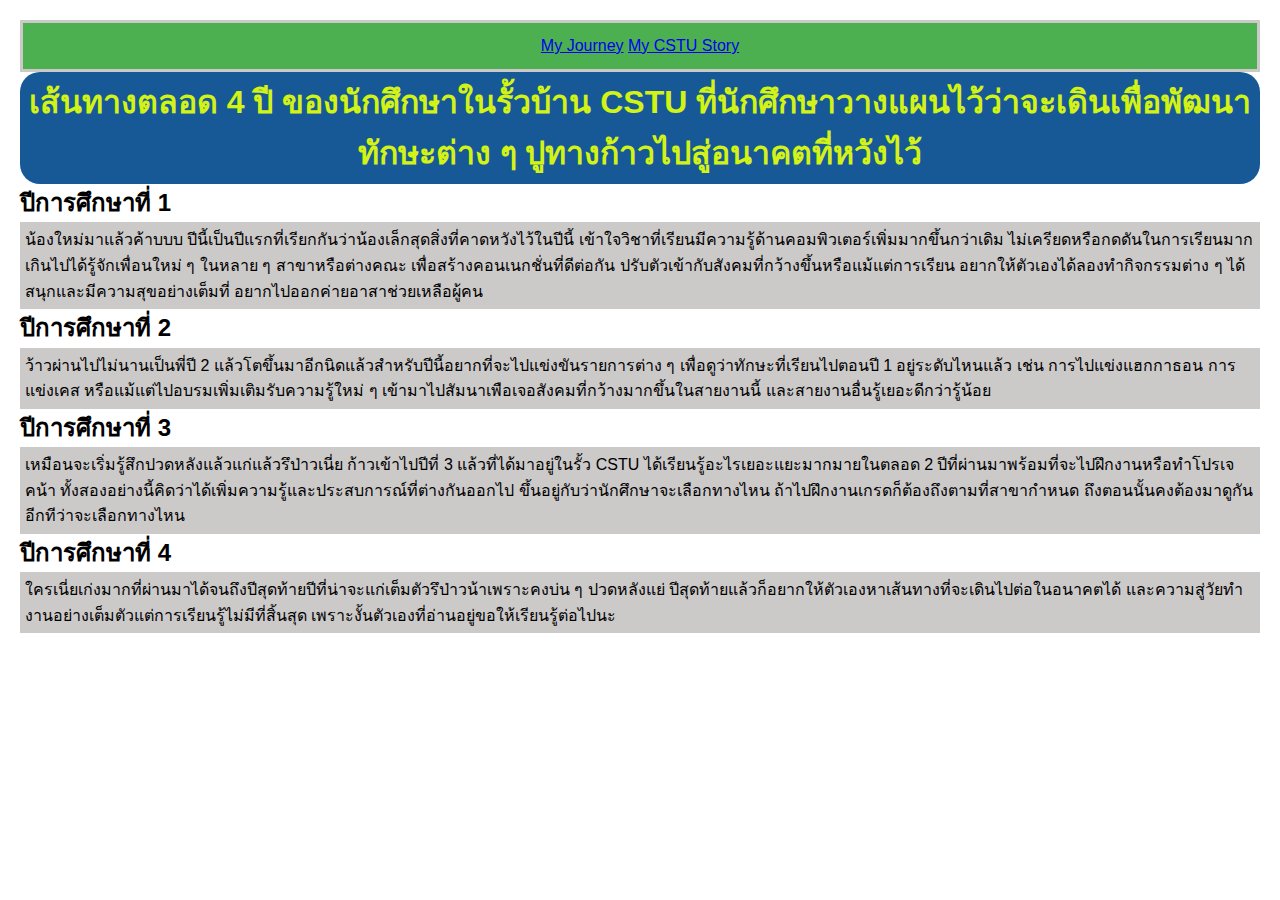
<file: myfuture.html>
<!DOCTYPE html>
<html lang="en">
<head>
    <meta charset="UTF-8">
    <meta name="viewport" content="width=device-width, initial-scale=1.0">
    <title> My Journey </title>
    <link rel="stylesheet" href="mystyle.css"> 
</head>
<body>
    <header> 
    <a href="myjourney.html">My Journey</a>
    <a href="index.html">My CSTU Story</a>
    </header>

    <h1 class=" route">เส้นทางตลอด 4 ปี ของนักศึกษาในรั้วบ้าน CSTU ที่นักศึกษาวางแผนไว้ว่าจะเดินเพื่อพัฒนาทักษะต่าง ๆ
         ปูทางก้าวไปสู่อนาคตที่หวังไว้</h1>

    <h2 class=" year1"> ปีการศึกษาที่ 1 </h2>  
    <p class=" up1"> น้องใหม่มาแล้วค้าบบบ ปีนี้เป็นปีแรกที่เรียกกันว่าน้องเล็กสุดสิ่งที่คาดหวังไว้ในปีนี้ เข้าใจวิชาที่เรียนมีความรู้ด้านคอมพิวเตอร์เพิ่มมากขึ้นกว่าเดิม ไม่เครียดหรือกดดันในการเรียนมากเกินไปได้รู้จักเพื่อนใหม่ ๆ ในหลาย ๆ 
        สาขาหรือต่างคณะ เพื่อสร้างคอนเนกชั่นที่ดีต่อกัน ปรับตัวเข้ากับสังคมที่กว้างขึ้นหรือแม้แต่การเรียน
        อยากให้ตัวเองได้ลองทํากิจกรรมต่าง ๆ ได้สนุกและมีความสุขอย่างเต็มที่ อยากไปออกค่ายอาสาช่วยเหลือผู้คน
     </p>
    <h2  class=" year2"> ปีการศึกษาที่ 2</h2> 
        <p class=" up2 "> ว้าวผ่านไปไม่นานเป็นพี่ปี 2 แล้วโตขึ้นมาอีกนิดแล้วสําหรับปีนี้อยากที่จะไปแข่งขันรายการต่าง ๆ เพื่อดูว่าทักษะที่เรียนไปตอนปี 1 อยู่ระดับไหนแล้ว
        เช่น การไปแข่งแฮกกาธอน การแข่งเคส หรือแม้แต่ไปอบรมเพิ่มเติมรับความรู้ใหม่ ๆ เข้ามาไปสัมนาเพือเจอสังคมที่กว้างมากขึ้นในสายงานนี้ และสายงานอื่นรู้เยอะดีกว่ารู้น้อย
    </p>
    <h2  class=" year3"> ปีการศึกษาที่ 3</h2>
        <p class=" up3 "> เหมือนจะเริ่มรู้สึกปวดหลังแล้วแก่แล้วรึป่าวเนี่ย ก้าวเข้าไปปีที่ 3 แล้วที่ได้มาอยู่ในรั้ว CSTU ได้เรียนรู้อะไรเยอะแยะมากมายในตลอด 2 ปีที่ผ่านมาพร้อมที่จะไปฝึกงานหรือทําโปรเจคน้า
        ทั้งสองอย่างนี้คิดว่าได้เพิ่มความรู้และประสบการณ์ที่ต่างกันออกไป ขึ้นอยู่กับว่านักศึกษาจะเลือกทางไหน
        ถ้าไปฝึกงานเกรดก็ต้องถึงตามที่สาขากําหนด ถึงตอนนั้นคงต้องมาดูกันอีกทีว่าจะเลือกทางไหน
    </p>
    <h2  class=" year4 "> ปีการศึกษาที่ 4</h2>
        <p class=" up4 "> ใครเนี่ยเก่งมากที่ผ่านมาได้จนถึงปีสุดท้ายปีที่น่าจะแก่เต็มตัวรึป่าวน้าเพราะคงบ่น ๆ ปวดหลังแย่
        ปีสุดท้ายแล้วก็อยากให้ตัวเองหาเส้นทางที่จะเดินไปต่อในอนาคตได้ และความสู่วัยทํางานอย่างเต็มตัวแต่การเรียนรู้ไม่มีที่สิ้นสุด
        เพราะงั้นตัวเองที่อ่านอยู่ขอให้เรียนรู้ต่อไปนะ </p>

</body>
</html>
</file>
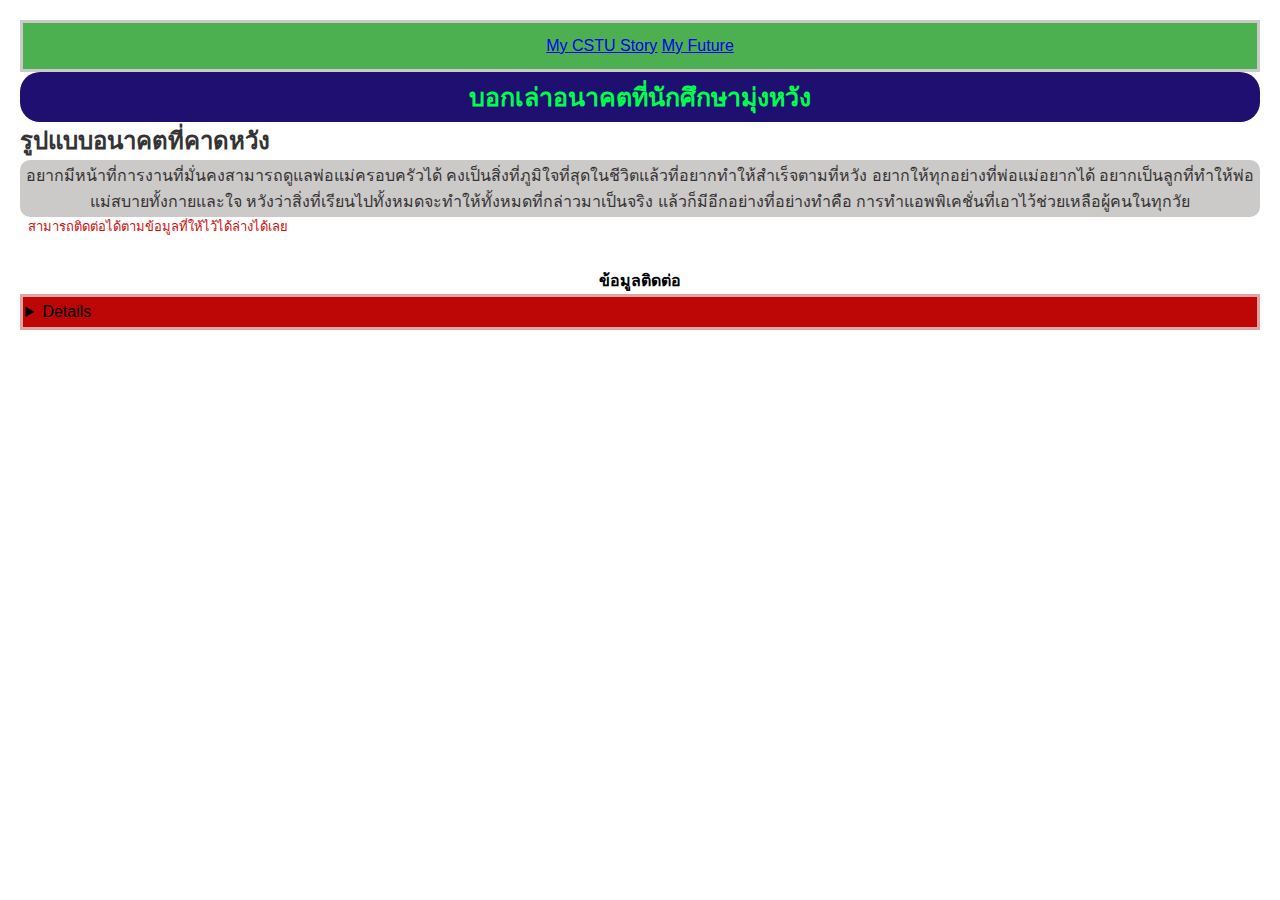
<file: myjourney.html>
<!DOCTYPE html>
<html lang="en">
<head>
    <meta charset="UTF-8">
    <meta name="viewport" content="width=device-width, initial-scale=1.0">
    <title> My Future </title>
    <link rel="stylesheet" href="mystyle.css">
</head>
<body>
    <header>
    <a href="index.html">My CSTU Story</a> 
    <a href="myfuture.html">My Future</a>
    </header>
    
    <header  class=" tell"><b> บอกเล่าอนาคตที่นักศึกษามุ่งหวัง </b>
    </header>
    <h2  class=" expect "> รูปแบบอนาคตที่คาดหวัง </h2>
    <p   class=" daty ">อยากมีหน้าที่การงานที่มั่นคงสามารถดูแลพ่อแม่ครอบครัวได้ คงเป็นสิ่งที่ภูมิใจที่สุดในชีวิตแล้วที่อยากทําให้สําเร็จตามที่หวัง 
        อยากให้ทุกอย่างที่พ่อแม่อยากได้ อยากเป็นลูกที่ทําให้พ่อแม่สบายทั้งกายและใจ หวังว่าสิ่งที่เรียนไปทั้งหมดจะทําให้ทั้งหมดที่กล่าวมาเป็นจริง
        แล้วก็มีอีกอย่างที่อย่างทําคือ การทําแอพพิเคชั่นที่เอาไว้ช่วยเหลือผู้คนในทุกวัย
    </p>
     <pre> สามารถติดต่อได้ตามข้อมูลที่ให้ไว้ได้ล่างได้เลย </pre>
    <footer><b> ข้อมูลติดต่อ </b></footer>
    <details>  
        Facebook: Wanraya Janthakham  <br>
        Line: 0654483266  <br>
        lnstagram: javanceencore  <br>
        Gmail: wanraya1262@gmail.com</details>
    



</body>
</html>
</file>
<file: mystyle.css>
h1{
    width: 100;
    height: 100;
    background-color: brown;
    color: rgb(238, 203, 6);
    
    
}
.classh2{
   color: rgb(53, 51, 51);
}

div{
    background-color: rgb(238, 203, 6);
    color: rgb(146, 146, 146);
}

.toeyh2{
    text-align: center;
    
}

.moueh2{
    color: rgb(53, 51, 51);
    text-align: center;
    border-radius: 10px ;
    border:solid rgb(146, 146, 146);
    background-color: rgb(255, 251, 251);
}

.img1{
    text-align: center;
}

.cstu39{
    color: rgb(53, 51, 51);
    text-align: center;
    border-radius: 10px ;
    border:solid rgb(124, 17, 17);
    background-color: rgb(255, 255, 255);
    text-align: center;
}

.cs1{
    background-color: rgb(204, 201, 201);
    color: black;
}

.div2{
    color: rgb(53, 51, 51);
    text-align: center;
    border-radius: 10px ;
    border:solid rgb(204, 201, 201);
    background-color: rgb(204, 201, 201);
    
}

    
video{
    width: 25%;
    height: auto;
    

}
dt{
    font-weight: bold;
}

dl,dd{
    font-size: 0.9rem;
}

dd{
    margin-bottom: 1em;
}

ins{
    padding-left: none;
    background-color: #dcfcbc;
}

blockquote{
    padding-left: 15px;
    border-left: 3px solid #d7d7db;
    font-size: 1rem;
}

.route{
    color: rgb(210, 243, 21);
    text-align: center;
    border-radius: 20px ;
    border:solid rgb(160, 160, 221);
    background-color: rgb(23, 89, 151);
    border: 5px;
    padding: 5px;
    
    

}

.up1{
    background-color: rgb(204, 201, 201);
    color: black;
    border: 5px;
    padding: 5px;
    


}

.up2{
    background-color: rgb(204, 201, 201);
    color: black;
    border: 5px;
    padding: 5px;
    

}

.up3{
    background-color: rgb(204, 201, 201);
    color: black;
    border: 5px;
    padding: 5px;

}

.up4{
    background-color: rgb(204, 201, 201);
    color: black;
    border: 5px;
    padding: 5px;


}

.year1{
    color: rgb(0, 0, 0);
     

}

.year2{
    color: black;

}

.year3{
    color: black;

}

.year4{
    color: black;


}
.tell{
    color: rgb(0, 255, 76);
    text-align: center;
    border-radius: 20px ;
    border:solid rgb(160, 160, 221);
    background-color: rgb(30, 15, 112);
    border: 5px;
    padding: 5px;
    font-size: 25px;


}
.expect{
    color: rgb(53, 51, 51);
   
    
}

.daty{
    color: rgb(53, 51, 51);
    text-align: center;
    border-radius: 10px ;
    border:solid rgb(204, 201, 201);
    background-color: rgb(204, 201, 201);
}

pre{
    color: rgb(207, 14, 14); 
}


details{
    color: rgb(0, 0, 0);
    border-radius: 0px ;
    border:solid rgb(229, 162, 162);
    background-color: rgb(189, 7, 7);
    padding: 2.5px;

}

header{
    border-radius: px ;
    border:solid rgb(204, 201, 201);
    background-color: rgb(204, 201, 201);


}

* {
    margin: 0;
    padding: 0;
    box-sizing: border-box;
}

body {
    font-family: Arial,  sans-serif;
    line-height: 1.6;
    padding: 20px;
}

header {
    text-align: center;
    background-color:  #4CAF50;
    color: white;
    padding:  10px 0;
}

nav {
    text-align: center;
    margin: 10px 0;
}

nav a {
    margin: 0 15px;
    text-decoration: none;
    color: #333;
}

section {
    margin: 20px 0;
}

.profile {
    display: flex;
    align-items: center;
    gap: 20px;
}

.profile img {
    width: 350px;
    height: 400px;
    object-fit: cover;
}

.details h2 {
    font-size: 1.2rem;
}

blockquote {
    background: #f9f9f9;
    border-left: 10px solid #ccc;
    margin: 1.5em 10px;
    padding: 0.5em 10px;
}

blockquote ol {
    list-style: none;
    padding: 0;
}

blockquote li{
    margin: 5px 0;
    font-style: italic;
}

blockquote ins {
    text-decoration: none;
    background-color: #c8e6c9 ;
    padding: 5px;
}


.goals {
    text-align: center;
    font-size: 1.5rem;
    margin-top: 20px;
    font-weight: bold;
    color: #333;
}

footer {
    text-align: center;
    margin-top: 30px;
}

/* Multi-column layout for desktop screen */
@media only screen and (max-width: 1024px) {
    .profile {
        flex-direction: flex;
        text-align: row;
    }
}

@media only screen and (min-width: 768px) and (max-width: 1024px) {
    /* การจัดเรียงต่อกันแบบแนวตั้ง */
    .container {
      display: flex;
      flex-direction: column;
    }
  }

  @media only screen and (max-width: 768px) {
    /* จัดเรียงแนวตั้งสำหรับจอเล็ก */
    .container {
      display: flex;
      width: 100%;
    }
  }
</file>
